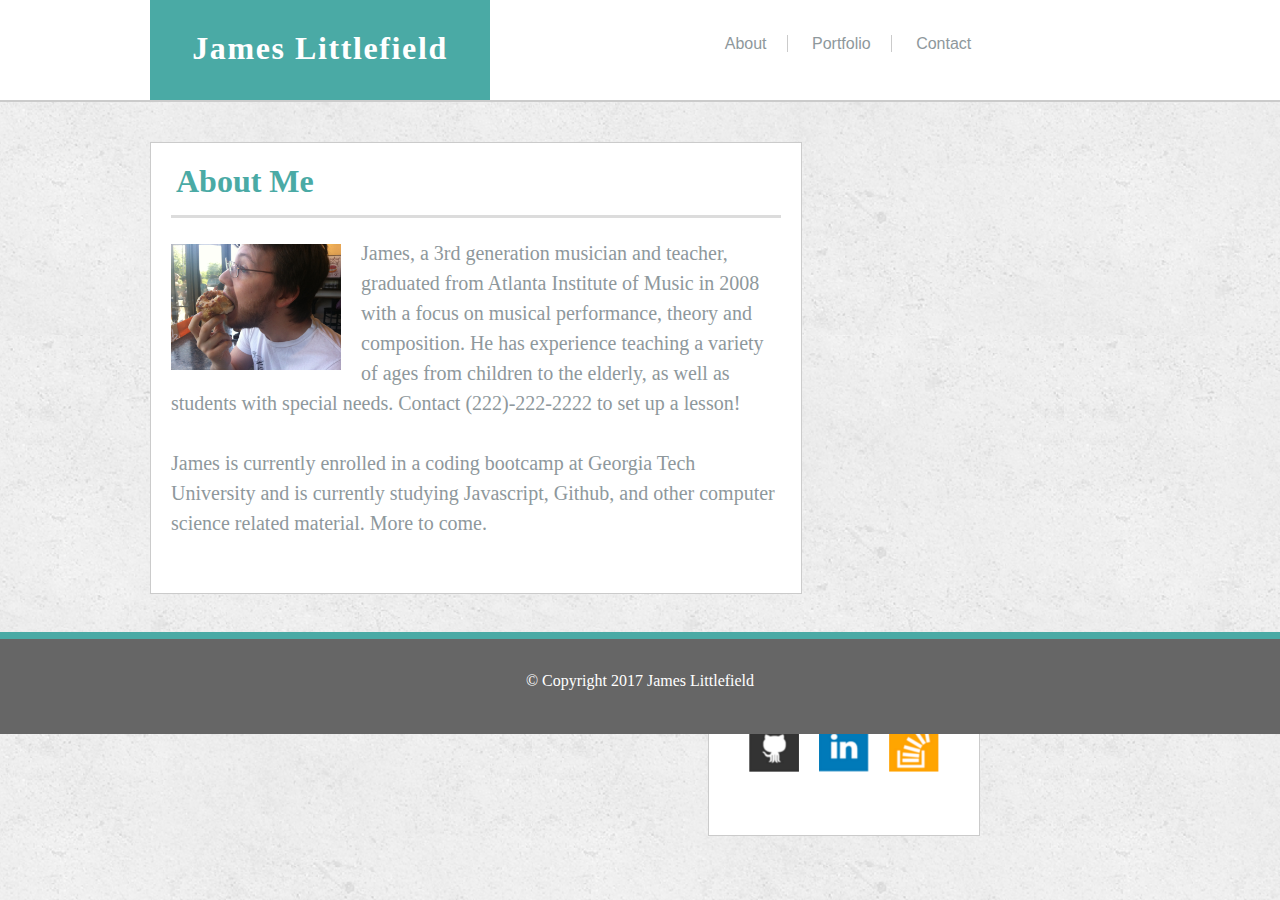
<file: index.html>
<!DOCTYPE html>
<html>
	<head>
		<title>About Me</title>

		<link rel="stylesheet" type="text/css" href="assets/css/style.css">
		<meta name="viewport" content="width=device-width, initial-scale=1.0">
	</head>

	<body id="body" background="background1.PNG">
	
	<script>
		console.log('Hello World!');
	</script>
		<div id="header">
			<div class="headername">
				<h1>James Littlefield</h1>
			</div>
			
			<div class="text">
				<a href="index.html" class="wordborder">About</a>
				
				<a href="portfolio.html" class="wordborder">Portfolio</a>
				<a href="contact.html" class="wordborder3">Contact</a>

			</div>
		</div>

		<div id="body" background="url('background1.PNG')">
			<div class="box1">
			<h1>About Me</h1>
				<div class="inside">
					<div class="picture">
						<img src="assets/images/Donut.JPG">
					</div>

					<p>James, a 3rd generation musician and teacher, graduated from Atlanta Institute of Music in 2008 with a focus on musical performance, theory and composition. He has experience teaching a variety of ages from children to the elderly, as well as students with special needs. Contact (222)-222-2222 to set up a lesson!</p>
					<br>
					<p>James is currently enrolled in a coding bootcamp at Georgia Tech University and is currently studying Javascript, Github, and other computer science related material. More to come.</p>
					
				</div>
				
			</div>

			<div class="box2">
			<h2>Connect with Me</h2>
				<div class="inside2">
					<a href="https://github.com/musicteachj">
					<img src="assets/images/giticon.PNG" class="conicons"></a>

					<a href="https://www.linkedin.com/in/james-littlefield-93037713b/">
					<img src="assets/images/linkicon2.PNG" class="conicons"></a>

					<a href="https://stackoverflow.com/users/7837986/">
					<img src="assets/images/stackicon.PNG" class="conicons"></a>

				</div>
				
			</div>
		</div>

		<div id="footer">
			<p>&copy; Copyright 2017 James Littlefield</p>			
		</div>
	</body>
</html>
</file>
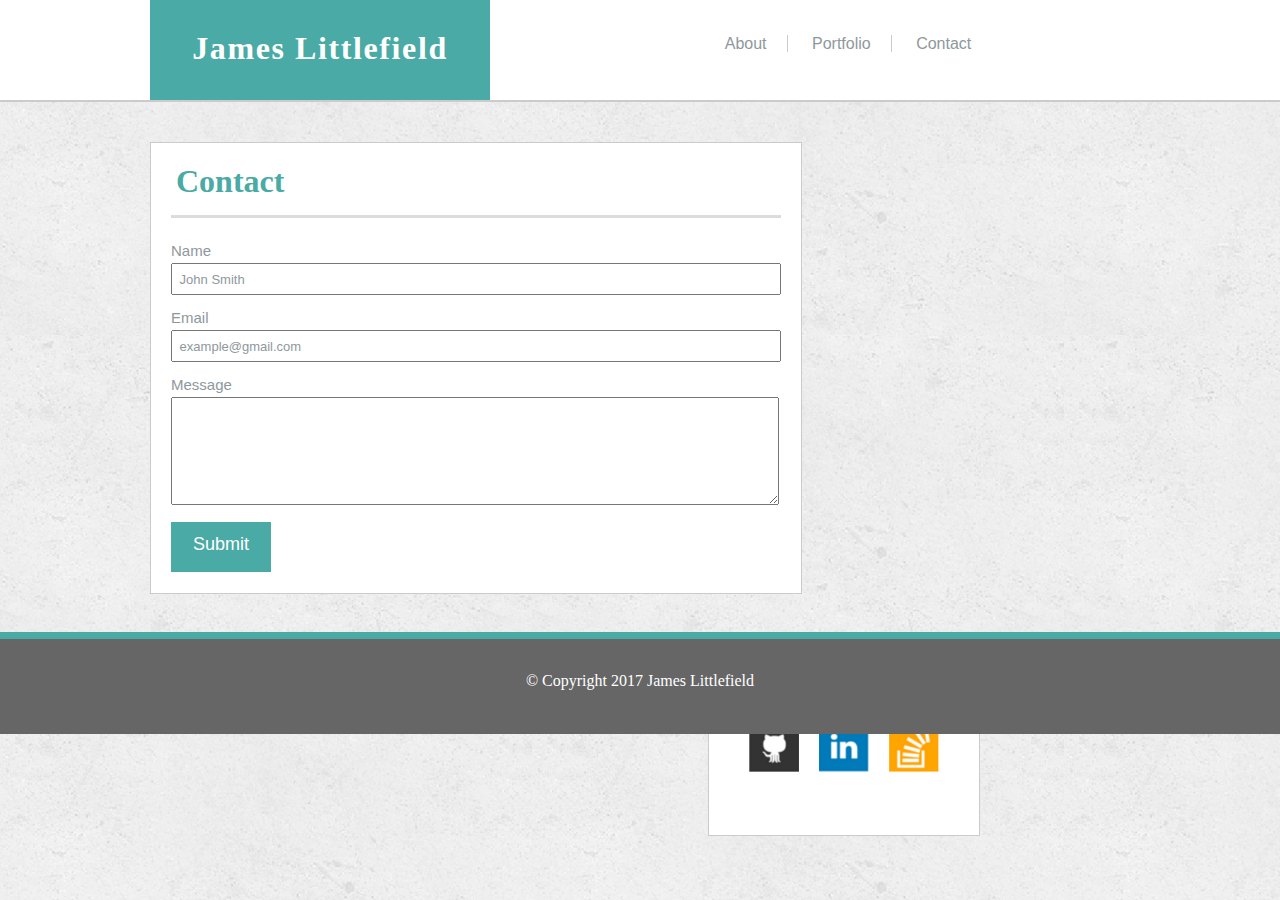
<file: contact.html>
<!DOCTYPE html>
<html>
	<head>
		<title>Contact</title>

		<link rel="stylesheet" type="text/css" href="assets/css/style.css">
	</head>

	<body background="background1.PNG">
		<div id="header">
			<div class="headername">
				<h1>James Littlefield</h1>
			</div>
			
			<div class="text">
				<a href="index.html" class="wordborder">About</a>
				
				<a href="portfolio.html" class="wordborder">Portfolio</a>
				<a href="contact.html" class="wordborder3">Contact</a>

			</div>
		</div>

		<div id="body" background="url('background1.PNG')">
			<div class="box1">
			<h1>Contact</h1>
				<div class="insidecontact">
					<form>
						Name<br>
  						<input type="text" name="email" value=" John Smith">
						<br>
						Email<br>
						<input type="text" name="email" value=" example@gmail.com">
						<br>
						Message<br>
						<textarea></textarea>
						<br>
						<div class="submitbox">
							<p>Submit</p>
						</div>

					</form>
				</div>				
			</div>

			<div class="box2">
			<h2>Connect with Me</h2>
				<div class="inside2">
					<a href="https://github.com/musicteachj">
					<img src="assets/images/giticon.PNG" class="conicons"></a>

					<a href="https://www.linkedin.com/in/james-littlefield-93037713b/">
					<img src="assets/images/linkicon2.PNG" class="conicons"></a>

					<a href="https://stackoverflow.com/users/7837986/">
					<img src="assets/images/stackicon.PNG" class="conicons"></a>

				</div>
			</div>
		</div>

		<div id="footer">
			<p>&copy; Copyright 2017 James Littlefield</p>			
		</div>
	</body>
</html>
</file>
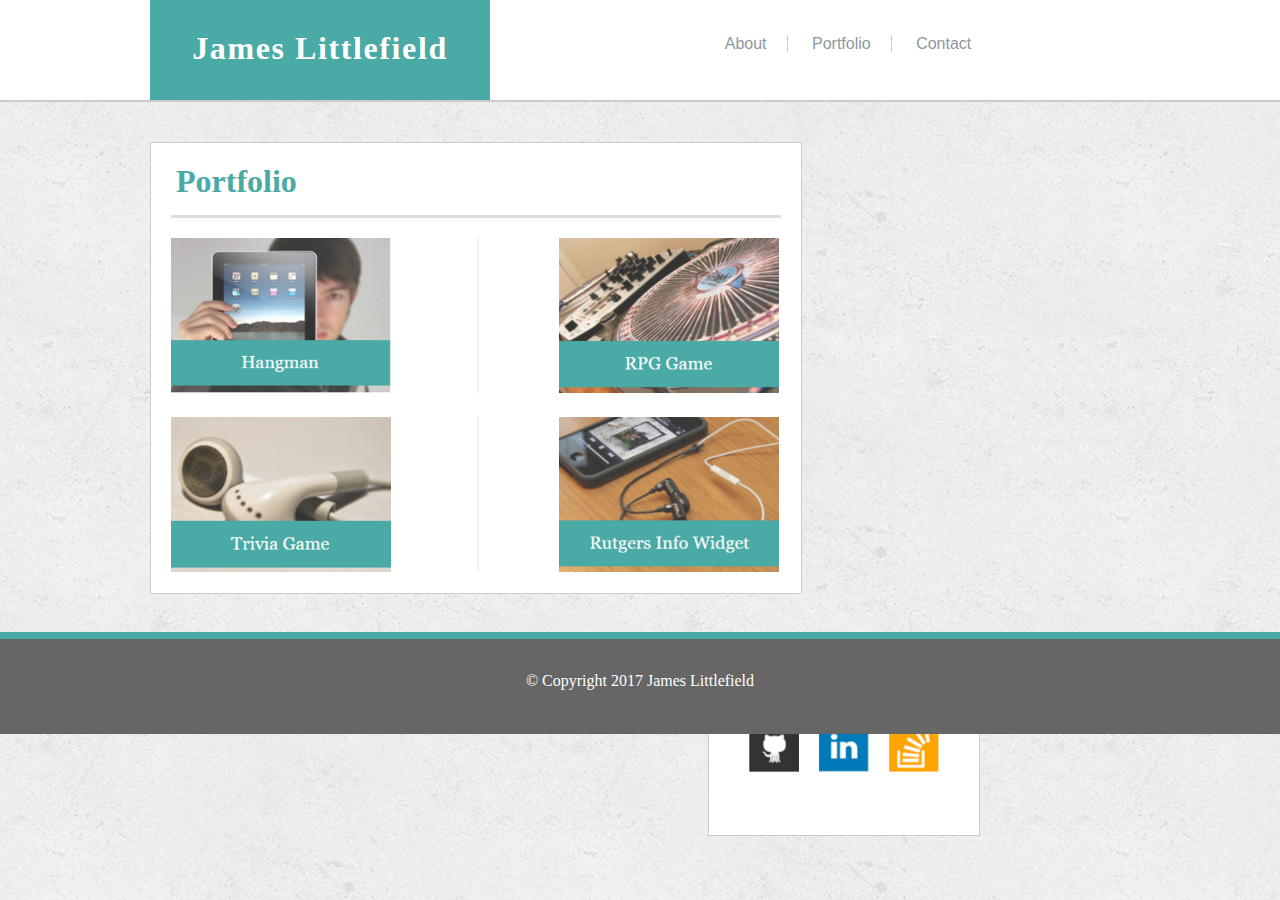
<file: portfolio.html>
<!DOCTYPE html>
<html>
	<head>
		<title>Portfolio</title>

		<link rel="stylesheet" type="text/css" href="assets/css/style.css">
	</head>

	<body background="background1.PNG">
		<div id="header">
			<div class="headername">
				<h1>James Littlefield</h1>
			</div>
			
			<div class="text">
				<a href="index.html" class="wordborder">About</a>
				
				<a href="portfolio.html" class="wordborder">Portfolio</a>
				<a href="contact.html" class="wordborder3">Contact</a>

			</div>
		</div>

		<div id="body" background="url('background1.PNG')">
			<div class="box1">
			<h1>Portfolio</h1>
				<div class="insideport">
					<img id="pics" src="assets/images/hangman.PNG">

					<img id="pics" class="picleft" src="assets/images/RPGGame.PNG">
					<br>
					
					<img id="pics" src="assets/images/Triviagame.PNG">

					<img id="pics" class="picleft" src="assets/images/Rutgers.PNG">
				
				</div>
			</div>

			<div class="box2">
			<h2>Connect with Me</h2>
				<div class="inside2">
					<a href="https://github.com/musicteachj">
					<img src="assets/images/giticon.PNG" class="conicons"></a>

					<a href="https://www.linkedin.com/in/james-littlefield-93037713b/">
					<img src="assets/images/linkicon2.PNG" class="conicons"></a>

					<a href="https://stackoverflow.com/users/7837986/">
					<img src="assets/images/stackicon.PNG" class="conicons"></a>

				</div>				
			</div>
		</div>

		<div id="footer">
			<p>&copy; Copyright 2017 James Littlefield</p>			
		</div>
	</body>
</html>
</file>
<file: assets/css/style.css>
* {
	margin: 0;
	padding: 0;
}

#header {
	height: 100px;
	background-color: white;
	width: 100%;
	float: left;
	border-bottom: 2px solid #CBCBCB;
}

.headername {
	letter-spacing: .1em;
	float: left;
	color: white;
	padding-top: 30px;
	height: 70px;
	width: 340px;
	background-color: #4AAAA5;
	margin-left: 150px;
	text-align: center;
	font-family: 'Georgia', Times, Times New Roman, serif;
}

.text {
	
	color: white;
	background-color: white;
	height: 65px;
	width: 300px;
	float: right;
	margin-right: 282px;
	padding-top: 35px;
	text-align: center;
	font-family: 'Arial', 'Helvetica Neue', Helvetica, sans-serif;
}

.text a {
	color: #8E989C;
	text-decoration: none;
}

#body {
	height: 530px;
	width: 100%;
	float: left;
}

.box1 {
	width: 650px;
	height: 450px;
	background-color: white;
	float: left;
	border: 1px solid #CBCBCB;
	margin-left: 150px;
	margin-top: 40px;
}

.box1 h1 {
	margin: 20px;
	font-family: 'Georgia', Times, Times New Roman, serif;
	padding-left: 5px;
	color: #4AAAA5;
	border-bottom: 3px solid #DCDCDC;
	padding-bottom: 15px;
}

.inside {
	height: 330px;
	width: 608px;
	margin: 20px;
	line-height: 1.5em;
	color: #8E989C;
	font-size: 20px;
	background-color: white;
}

.inside2 {
	text-align: center;
	background-color: white;
	height: 100px;
	width: 269px;
}

.box2 {
	width: 270px;
	height: 200px;
	background-color: white;
	margin-top: 40px;
	margin-right: 300px;
	float: right;
	border: 1px solid #CBCBCB;
	font-family: 'Georgia', Times, Times New Roman, serif;
}

.box2 h2 {
	color: #4AAAA5;
	padding-left: 5px;
	margin: 20px;
	border-bottom: 2px solid #F3F3F3;
	padding-bottom: 10px;
}

#footer {
	background-color: #666666;
	height: 95px;
	width: 100%;
	float: left;
	border-top: 7px solid #4AAAA5;
	text-align: center;
	color: white;
}

#footer p {
	margin-top: 33px;
}

.wordborder {
	border-right: 1px solid #CBCBCB;
	padding-right: 20px;
	padding-left: 20px;
}

.wordborder3 {
	padding-right: 20px;
	padding-left: 20px;
}

.picture img{
	padding-top: 6px;
	padding-right: 20px;
	padding-bottom: 10px;
	height: 126px;
	width: 170px;
	float: left;
	rotation-point:50% 50%;
    rotation:180deg;
}

.insidecontact {
	color: #8E989C;
	height: 330px;
	width: 608px;
	margin: 20px;
	line-height: 25px;
	background-color: white;
	font-family: 'Arial', 'Helvetica Neue', Helvetica, sans-serif;
	font-size: 15px;
}

input, textarea {
	width: 600px;
	height: 22px;
	color: #8E989C;
	padding: 3px;
	font-size: 13px;
	margin-bottom: 10px;
	font-family: 'Arial', 'Helvetica Neue', Helvetica, sans-serif;
}

textarea {
	height: 100px;
	font-family: 'Arial', 'Helvetica Neue', Helvetica, sans-serif;
	width: 600px;
}

.submitbox {
	background-color: #4AAAA5;
	height:40px;
	width:100px;
	color: white;
	text-align: center;
	padding-top: 10px;
	font-family: 'Arial', 'Helvetica Neue', Helvetica, sans-serif;
	font-size: 18px;
}

.insideport {
	width: 608px;
	height: 330px;
	background-color: white;
	margin: 20px;
}

#pics {
	height: 155px;
	width: 220px;
	margin-bottom: 20px;
}

.picleft {
	float: right;
	border-left: 2px solid #F3F3F3;
	padding-left: 80px;
}

.conicons {
	height: 50px;
	width: 50px;
	padding: 5px;
	margin: 3px;
}

@media only screen and (max-width: 980px) {
    .text {
    	float: right;
    	margin-right: 100px;
    }

    #header {
    	height:100px;
    }

    #body {
		height: 900px;
    }

    #footer {
    	height: 100px;
    }

    .headername {
    	float: left;
    	width: 200px;
    	margin-left: 125px;
    }

    .headername h1 {
    	color: white;
    	margin-bottom: 20px;
		padding-top: 0;
    }

    .box1 {
    	width: 400px;
    	margin-left: 125px;
    	height: 800px;
    }

    .box2 {
    	float: right;
    	margin-right: 125px;
    }

    .picture img {
    	width: 360px;
    	height: 300px;
    }

    .inside {
    	width: 360px;
    	height: 700px;
    	line-height: 1.3em;
    }

    .insideport {
    	background-color: white;
    	height: 680px;
    	width: 360px;
    }

    #pics {
    	width: 360px;
    	border: none;
    }

    .insidecontact {
    	background-color: white;
    	height: 680px;
    	width: 360px;
    }

    input, textarea {
		width: 350px;
		height: 25px;
	}

	textarea {
		height: 300px;
		width: 350px;
}

@media only screen and (max-width: 768px) {
	#header {
		height: 100px;
	}

	.headername {
		margin-left: 20px;
	}

	.text{
		float: right;
		margin-right: 1px;
	}

	#body {
		height: 800px;
	}

	#footer {
		height: 100px;
	}

	.box1 {
		margin-left: 20px;
		width: 700px;
		height: 500px;
		float: left;
	}

	.picture  img{
		width: 340px;
		height: 240px;

	}

	.inside p {
		background-color: white;
		width: 660px;
		line-height: 1.2em;
	}

	.inside {
		height: 300px;
	}

	.box2 {
		float: left;
		margin-left: 20px;
		width: 700px;
		height: 180px;
	}

	.insideport {
		background-color: white;
		width: 660px;
		height: 390px;
	}

	#pics {
		width: 290px;
		height: 180px;
		margin: 0;
		margin-bottom: 16px;
	}

	.insidecontact {
		background-color: white;
		width: 660px;
		height: 390px;
	}

	input, textarea {
		width: 650px;
		height: 25px;
	}

	textarea {
		height: 150px;
	}

}

@media only screen and (max-width: 640px) {
	#header {
		height: 100px;
		width: 640px;
		margin: 0;
		padding: 0;
	}

	.headername {
		width: 639px;
		float: left;
		height: 60px;
		margin: 0;
	}

	.text {
		float: left;
		width: 639px;
		height: 40px;
		margin: 0;
		padding: 0;

	}

	.text a {
		padding-left: 70px;
		padding-right: 70px;
		

	}

	#body {
		height: 1250px;
		width: 640px;
	}

	.box1 {
		margin-top: 70px;
		width: 570px;
		height: 900px;
	}

	.box2 {
		width: 570px;
	}


	#footer {
		height: 100px;
		width: 640px;
	}

	.inside {
		background-color: white;
		height: 760px;
		width: 530px;
		float: left;
	}

	.picture img {
		width: 530px;
		height: 400px;
	}

	.inside p {
		background-color: white;
		float: left;
		width: 530px;
		height: 170px;
		line-height: 1.5em;
		margin-top: 10px;
	}

	.insideport {
		background-color: white;
		height: 780px;
		width: 530px;

	}

	#pics {
		width: 530px;
	}

	.insidecontact {
		background-color: white;
		width: 530px;
		height: 390px;
	}

	input, textarea {
		width: 520px;
		height: 25px;
	}

	textarea {
		height: 150px;
	}
}
</file>
